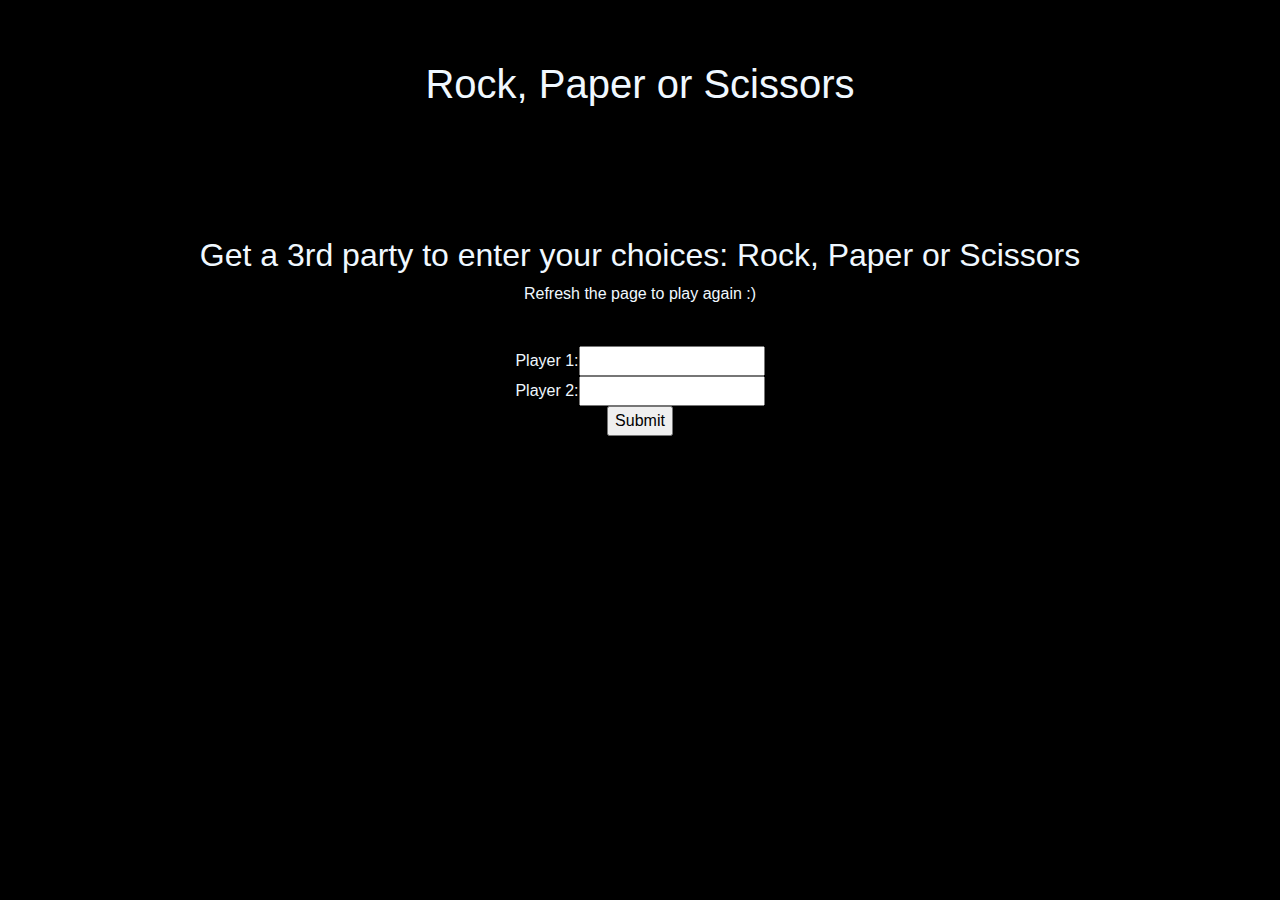
<file: Week8/index.html>
<!DOCTYPE html>
<html>
    <head>
        <title>Rock, Scissors, Paper</title>
        <link href="https://cdn.jsdelivr.net/npm/bootstrap@5.3.3/dist/css/bootstrap.min.css" rel="stylesheet" integrity="sha384-QWTKZyjpPEjISv5WaRU9OFeRpok6YctnYmDr5pNlyT2bRjXh0JMhjY6hW+ALEwIH" crossorigin="anonymous">
        <link rel="stylesheet" href="style.css"/>
        <script src="https://cdn.jsdelivr.net/npm/bootstrap@5.3.3/dist/js/bootstrap.bundle.min.js" integrity="sha384-YvpcrYf0tY3lHB60NNkmXc5s9fDVZLESaAA55NDzOxhy9GkcIdslK1eN7N6jIeHz" crossorigin="anonymous"></script>        

    </head>
    <body>

        <div class="container" id="home">
            <div class="row">
                <div class="col-lg-12">
                    <h1>Rock, Paper or Scissors</h1>
                </div>
            </div>
        </div>

        <div class="container">
            <div class="row">
                <div class="col-lg-12">
                    <h2>Get a 3rd party to enter your choices: Rock, Paper or Scissors</h2>
                    <p>Refresh the page to play again :)</p>
                    <br \>
                    <form id="mainForm">

                        Player 1:<input id="choice1" type="text" /><br/>
                        Player 2:<input id="choice2" type="text" /><br/>                      
                        
                        <input type="submit" onclick="formSubmit()" /><br/>
                        
                    </form>
                </div>
            </div>
        </div>

        <div class="container" id="home">
            <div class="row">
                <div class="col-lg-3">
                    <h5></h5>
                </div>
                <div class="col-lg-3">
                    <h5></h5>
                </div>
                <div class="col-lg-3">
                    <h5></h5>
                </div>
            </div>
        </div>
        <div id="output">

        </div>         
    </body>
    <script src="scripts.js"></script>
</html>
</file>
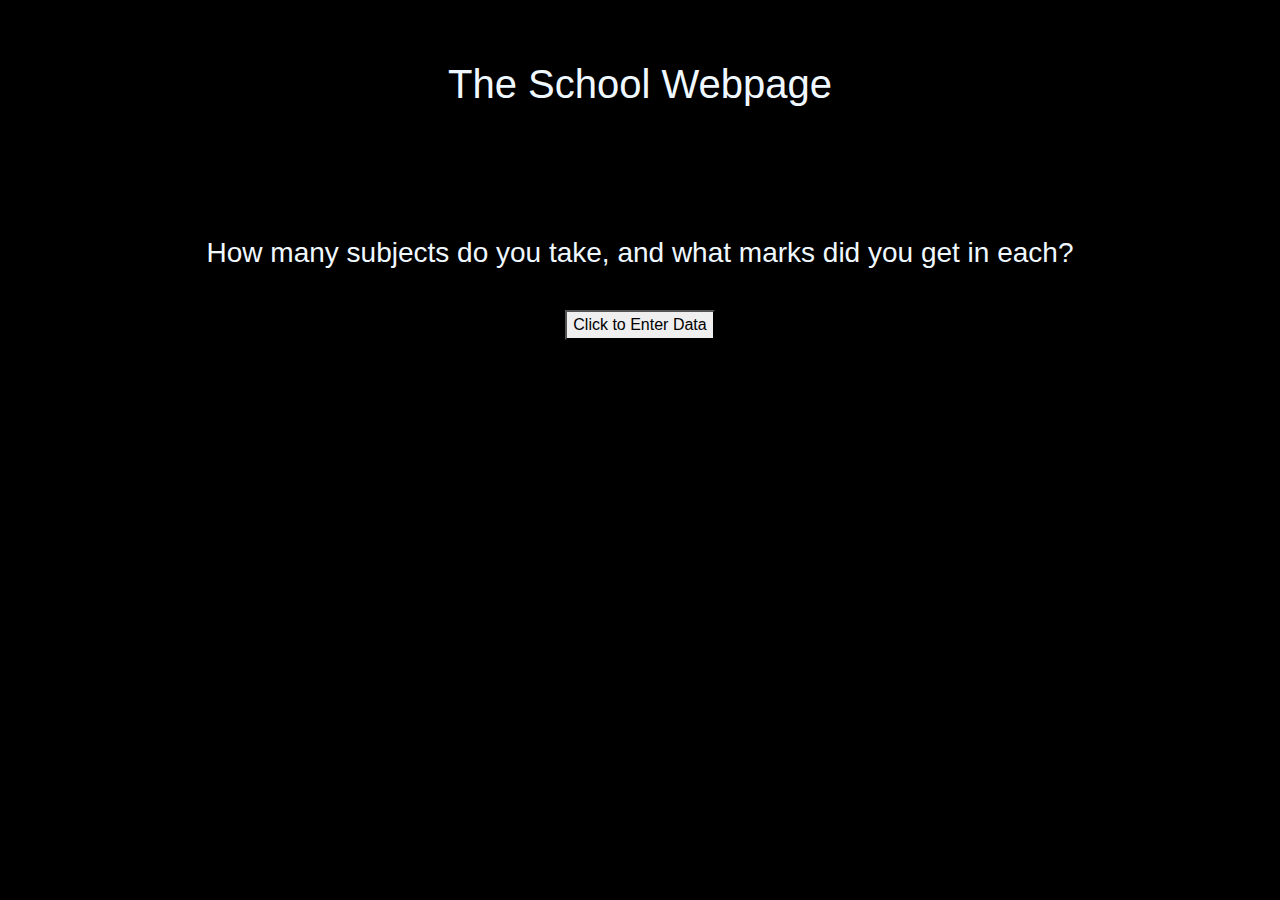
<file: Week10/Grades/index.html>
<!DOCTYPE html>
<html>
    <head>
        <title>School</title>
        <link href="https://cdn.jsdelivr.net/npm/bootstrap@5.3.3/dist/css/bootstrap.min.css" rel="stylesheet" integrity="sha384-QWTKZyjpPEjISv5WaRU9OFeRpok6YctnYmDr5pNlyT2bRjXh0JMhjY6hW+ALEwIH" crossorigin="anonymous">
        <link rel="stylesheet" href="style.css"/>
        <script src="https://cdn.jsdelivr.net/npm/bootstrap@5.3.3/dist/js/bootstrap.bundle.min.js" integrity="sha384-YvpcrYf0tY3lHB60NNkmXc5s9fDVZLESaAA55NDzOxhy9GkcIdslK1eN7N6jIeHz" crossorigin="anonymous"></script>        

    </head>
    <body>

        <div class="container" id="home">
            <div class="row">
                <div class="col-lg-12">
                    <h1>The School Webpage</h1>
                </div>
            </div>
        </div>

        <div class="container">
            <div class="row">
                <div class="col-lg-12">
                    <h3>How many subjects do you take, and what marks did you get in each?</h3>
                    <p></p>
                    <br/> 
                    
                    <button type="button" id="subjectsAndGrades" onclick="subjectsAndGrades()">Click to Enter Data</button>                  

                </div>
            </div>
        </div>

        <div class="container" id="home">
            <div class="row">
                <div class="col-lg-3">
                    <h5></h5>
                </div>
                <div id="resultsOutput" class="col-lg-3">
                    <h5></h5>
                </div>
                <div class="col-lg-3">
                    <h5></h5>
                </div>
            </div>
        </div>
        <div id="output">

        </div>         
    </body>
    <script src="scripts.js"></script>
</html>
</file>
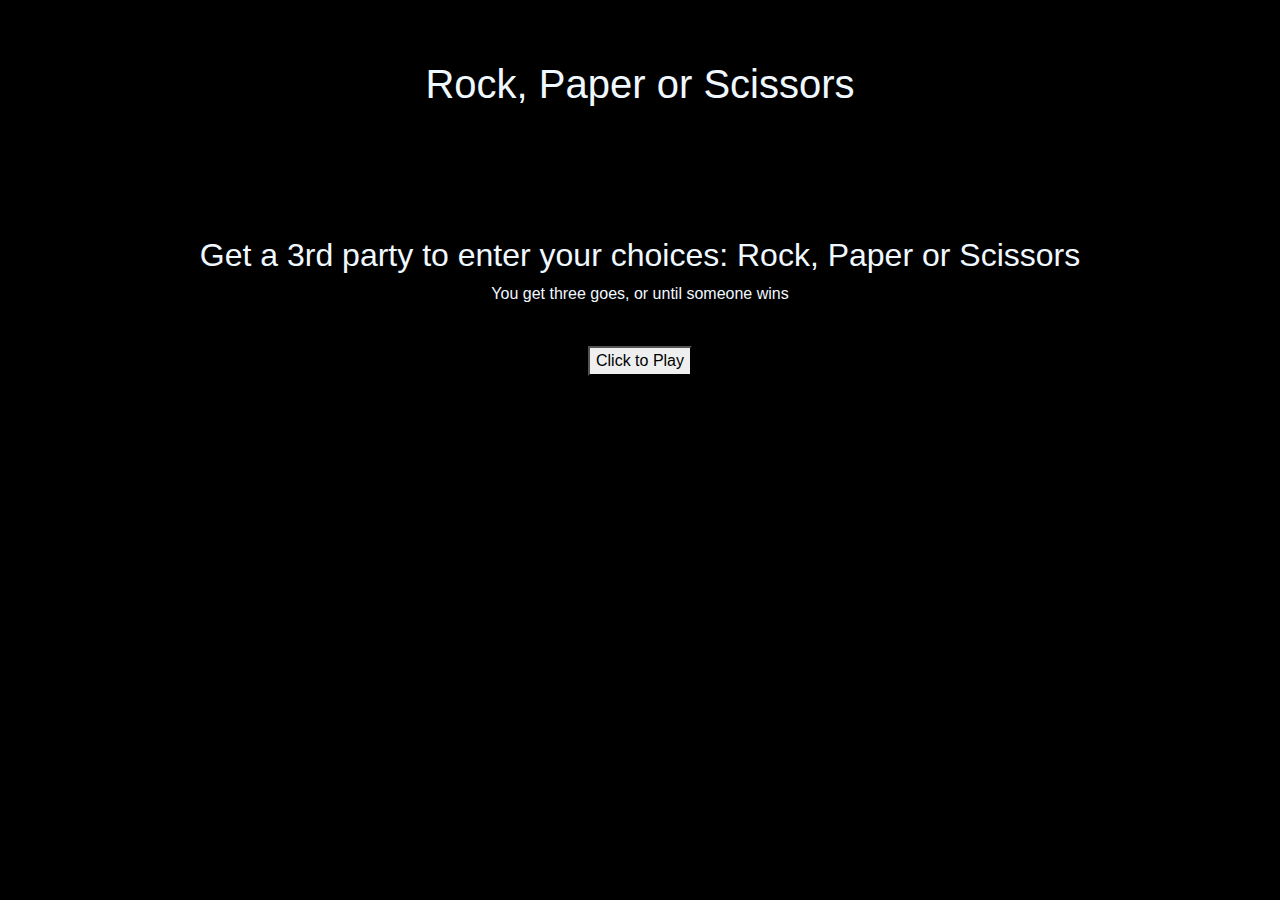
<file: Week9/RockPaperScissors/index.html>
<!DOCTYPE html>
<html>
    <head>
        <title>Rock, Scissors, Paper</title>
        <link href="https://cdn.jsdelivr.net/npm/bootstrap@5.3.3/dist/css/bootstrap.min.css" rel="stylesheet" integrity="sha384-QWTKZyjpPEjISv5WaRU9OFeRpok6YctnYmDr5pNlyT2bRjXh0JMhjY6hW+ALEwIH" crossorigin="anonymous">
        <link rel="stylesheet" href="style.css"/>
        <script src="https://cdn.jsdelivr.net/npm/bootstrap@5.3.3/dist/js/bootstrap.bundle.min.js" integrity="sha384-YvpcrYf0tY3lHB60NNkmXc5s9fDVZLESaAA55NDzOxhy9GkcIdslK1eN7N6jIeHz" crossorigin="anonymous"></script>        

    </head>
    <body>

        <div class="container" id="home">
            <div class="row">
                <div class="col-lg-12">
                    <h1>Rock, Paper or Scissors</h1>
                </div>
            </div>
        </div>

        <div class="container">
            <div class="row">
                <div class="col-lg-12">
                    <h2>Get a 3rd party to enter your choices: Rock, Paper or Scissors</h2>
                    <p>You get three goes, or until someone wins</p>
                    <br/> 
                    
                    <button type="button" id="letsPlayButton" onclick="letsPlay()">Click to Play</button>                  

                </div>
            </div>
        </div>

        <div class="container" id="home">
            <div class="row">
                <div class="col-lg-3">
                    <h5></h5>
                </div>
                <div class="col-lg-3">
                    <h5></h5>
                </div>
                <div class="col-lg-3">
                    <h5></h5>
                </div>
            </div>
        </div>
        <div id="output">

        </div>         
    </body>
    <script src="scripts.js"></script>
</html>
</file>
<file: Week8/style.css>
body{
    text-align: center;
    background-color: black;
    font-family: Helvetica;
    color: aliceblue;
}

.row{
    justify-content: space-between;
}

div{
    padding: 20px;   
}


ul{
    display: inline;
    text-align: center;

}
ol{
    display: inline;
    text-align: center;
}

.shadow{
    text-shadow:darkblue 2px 2px 2px;
}
.highlight{
    font-weight:bold;
}

.container{
    
    margin:0 auto;
}

#skills div{
    border: solid black 1px;
}


.listHeader{
    font-weight: bold;
    text-decoration: underline 1px;
}


/*@media (width >= 750px){
    body{
        background-color: green;
    }
}*/

/* @media screen and (min-width: 700px){
    #skills{
        display:flex;
        justify-content: space-around;
    }
    .column1{
        width: 20%;
    }
    .column2{
        width: 20%;
    }
    .column3{
        width: 20%;
    }
} */

img{
    display: block;
    margin-left:auto;
    margin-right:auto;
    width: auto;
}

h1, a {
    text-align: center;
}

.container{
    width:100%;
    text-align: center;
}
</file>
<file: Week10/Grades/style.css>
body{
    text-align: center;
    background-color: black;
    font-family: Helvetica;
    color: aliceblue;
}

.row{
    justify-content: space-between;
}

div{
    padding: 20px;   
}


ul{
    display: inline;
    text-align: center;

}
ol{
    display: inline;
    text-align: center;
}

.shadow{
    text-shadow:darkblue 2px 2px 2px;
}
.highlight{
    font-weight:bold;
}

.container{
    
    margin:0 auto;
}

#skills div{
    border: solid black 1px;
}


.listHeader{
    font-weight: bold;
    text-decoration: underline 1px;
}


/*@media (width >= 750px){
    body{
        background-color: green;
    }
}*/

/* @media screen and (min-width: 700px){
    #skills{
        display:flex;
        justify-content: space-around;
    }
    .column1{
        width: 20%;
    }
    .column2{
        width: 20%;
    }
    .column3{
        width: 20%;
    }
} */

img{
    display: block;
    margin-left:auto;
    margin-right:auto;
    width: auto;
}

h1, a {
    text-align: center;
}

.container{
    width:100%;
    text-align: center;
}
</file>
<file: Week9/RockPaperScissors/style.css>
body{
    text-align: center;
    background-color: black;
    font-family: Helvetica;
    color: aliceblue;
}

.row{
    justify-content: space-between;
}

div{
    padding: 20px;   
}


ul{
    display: inline;
    text-align: center;

}
ol{
    display: inline;
    text-align: center;
}

.shadow{
    text-shadow:darkblue 2px 2px 2px;
}
.highlight{
    font-weight:bold;
}

.container{
    
    margin:0 auto;
}

#skills div{
    border: solid black 1px;
}


.listHeader{
    font-weight: bold;
    text-decoration: underline 1px;
}


/*@media (width >= 750px){
    body{
        background-color: green;
    }
}*/

/* @media screen and (min-width: 700px){
    #skills{
        display:flex;
        justify-content: space-around;
    }
    .column1{
        width: 20%;
    }
    .column2{
        width: 20%;
    }
    .column3{
        width: 20%;
    }
} */

img{
    display: block;
    margin-left:auto;
    margin-right:auto;
    width: auto;
}

h1, a {
    text-align: center;
}

.container{
    width:100%;
    text-align: center;
}
</file>
